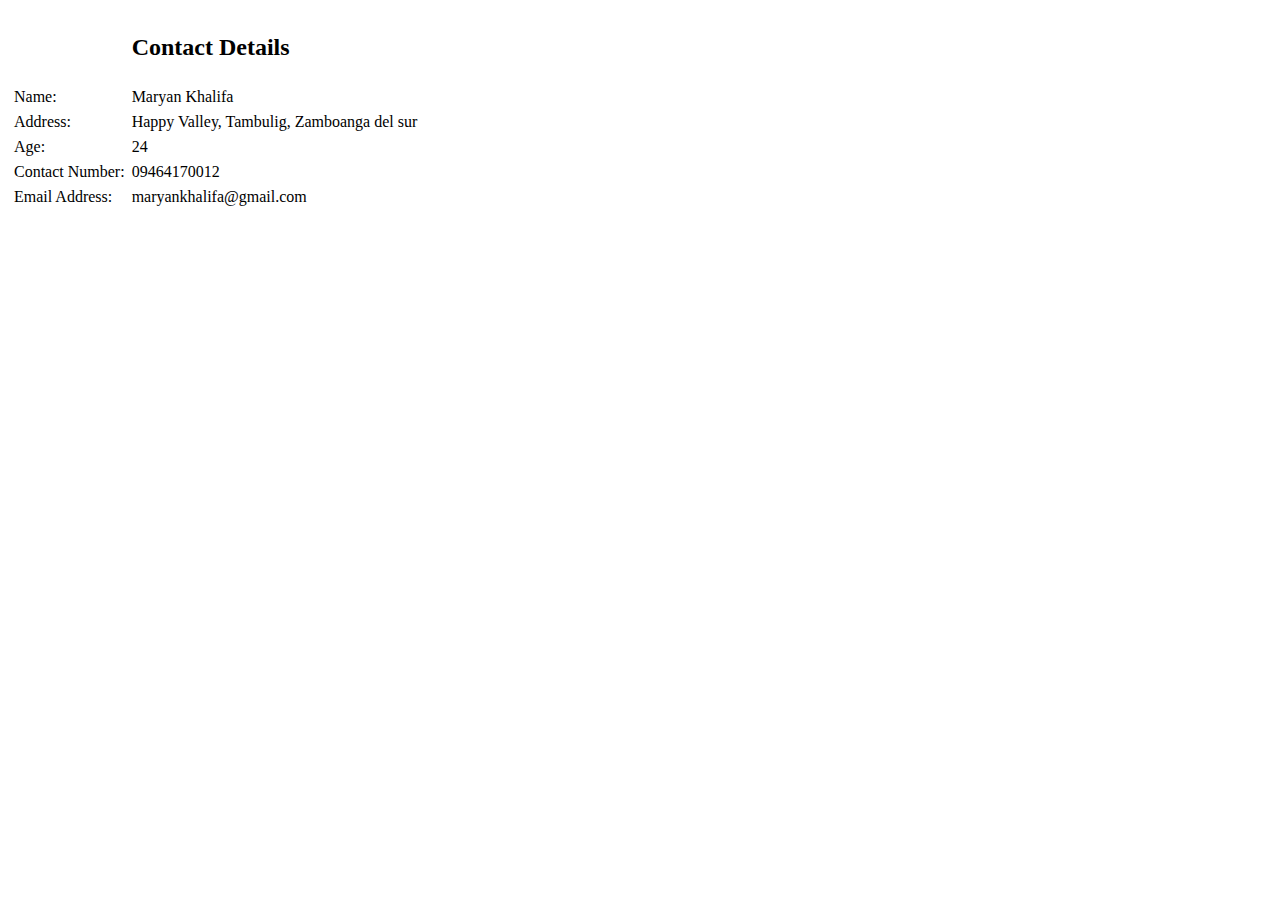
<file: contact.html>
<!DOCTYPE html>
<html lang="en" dir="ltr">
  <head>

    <meta charset="utf-8">
    <title>Contact</title>
  </head>
  <body>
  <table cellspacing='5'>
    <th>
      <td><h2>Contact Details</h2></td>
    </th>
    <tr>
      <td>Name:</td>
      <td>Maryan Khalifa</td>
    </tr>
    <tr>
      <td>Address:</td>
      <td>Happy Valley, Tambulig, Zamboanga del sur</td>
    </tr>
    <tr>
      <td>Age:</td>
      <td>24</td>
    </tr>
    <tr>
      <td>Contact Number:</td>
      <td>09464170012</td>
    </tr>
    <tr>
      <td>Email Address:</td>
      <td>maryankhalifa@gmail.com</td>
    </tr>


  </body>
</html>
</file>
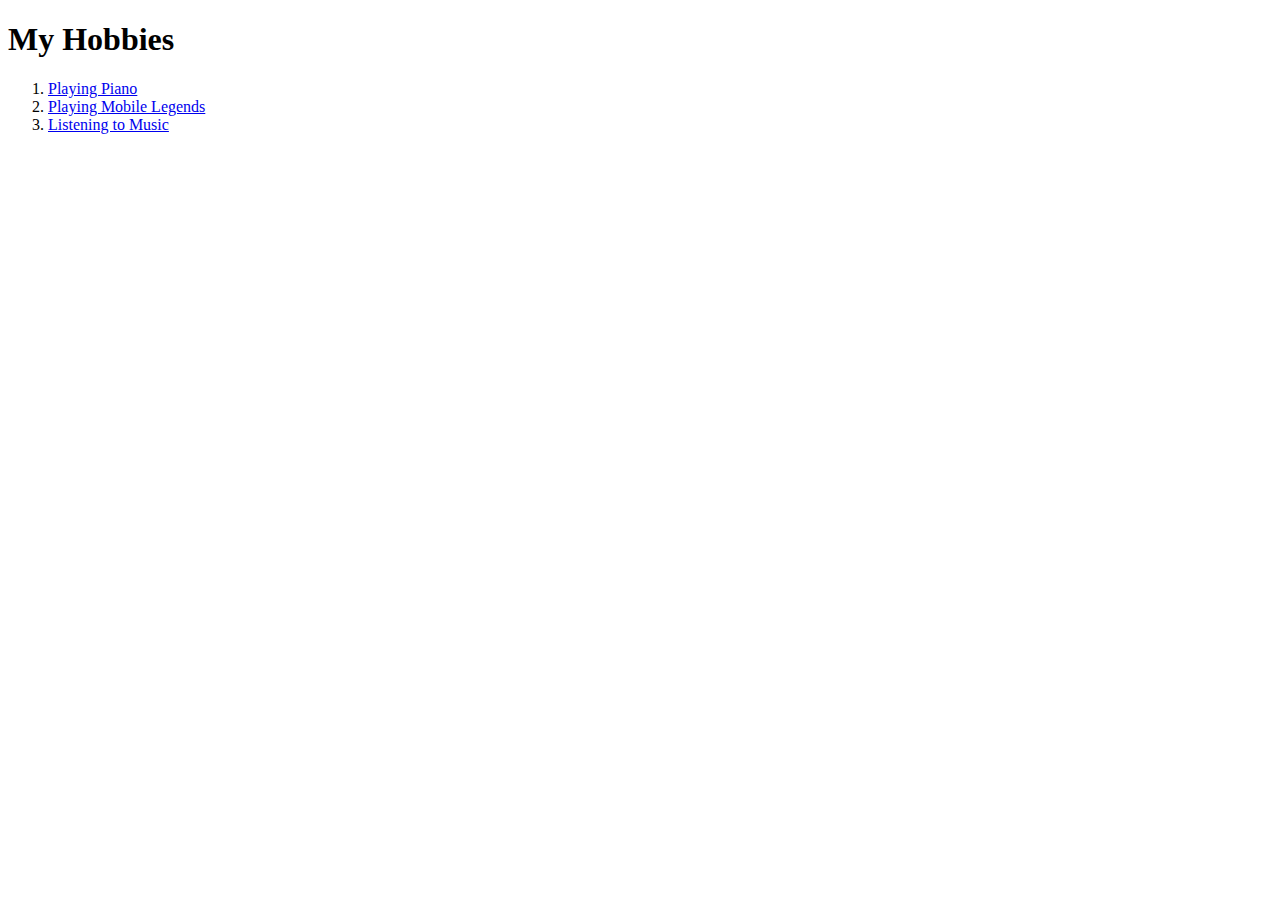
<file: hobbies.html>
<!DOCTYPE html>
<html lang="en" dir="ltr">
  <head>
    <h1>My Hobbies</h1>
    <meta charset="utf-8">
    <title>My Hobbies</title>
  </head>
  <body>
    <ol>
      <li><a href="https://virtualpiano.net/">Playing Piano</a></li>
      <li><a href="https://m.mobilelegends.com/en">Playing Mobile Legends</a></li>
      <li><a href="https://music.youtube.com/">Listening to Music</a></li>
    </ol>
  </body>
</html>
</file>
